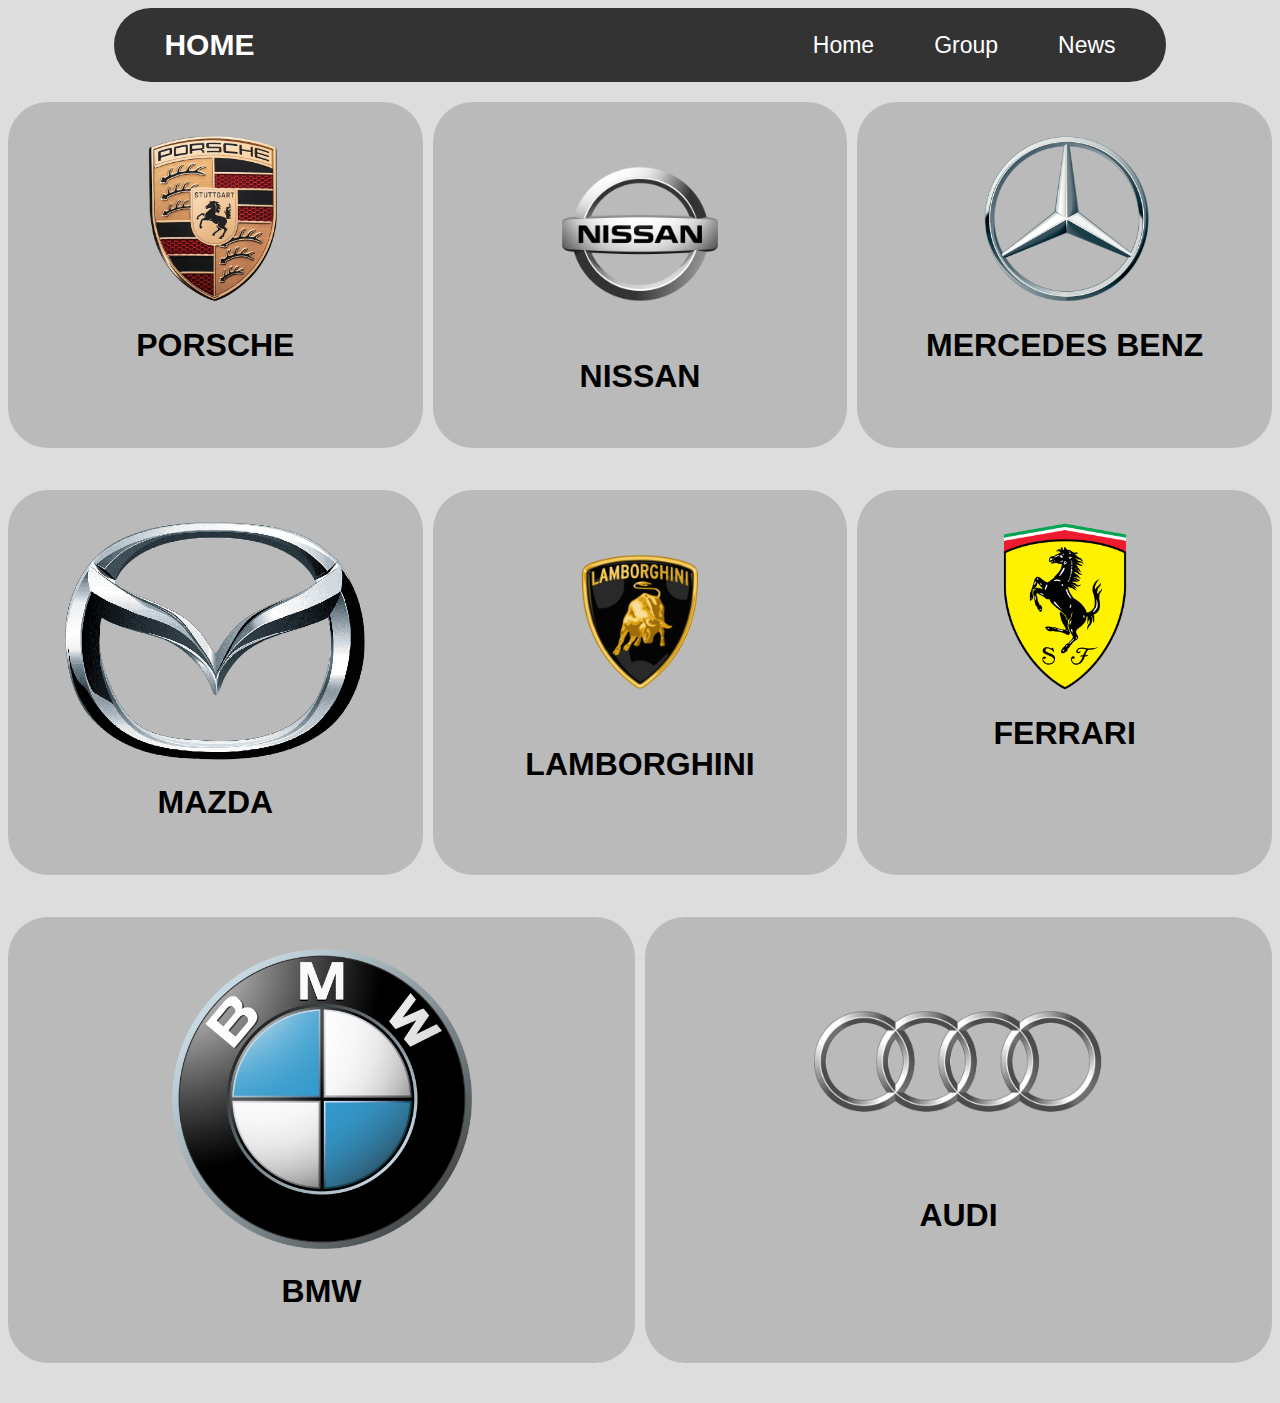
<file: index.html>
<!DOCTYPE html>
<html lang="en">
<head>
	<meta charset="UTF-8">
	<meta name="viewport" content="width=device-width, initial-scale=1.0">
    <title>Car Logos</title>
	<link rel="stylesheet" href="style.css">
</head>
<body>

  <div class="navbar">
    <div class="logo"><a>HOME</a></div>
    <div class="menu">
        <a href="index.html">Home</a>
        <a href="../navbar group/group.html">Group</a>
        <a href="../navbar news/news.html">News</a>
    </div>
</div>

<div class="container">
    <div class="row">
        <a href="porsche/porsche.html" class="column">
            <img src="porsche/porsche.png" alt="Foto Contoh">
            <h1>PORSCHE</h1>
          </a>
          <a href="nissan/nissan.html" class="column">
            <img src="nissan/nissan.png" alt="Foto Contoh">
            <h1>NISSAN</h1>
          </a>
          <a href="mercy/mercy.html" class="column">    
            <img src="mercy/mercy.png" alt="Foto Contoh">
            <H1>MERCEDES BENZ</H1>
          </a>
          <a href="mazda/mazda.html" class="column">
            <img src="mazda/mazda.png" alt="Foto Contoh">
            <H1>MAZDA</H1>
          </a>    
          <a href="lambo/lambo.html" class="column">
            <img src="lambo/lambo.png" alt="Foto Contoh">
            <H1>LAMBORGHINI</H1>
          </a>
          <a href="ferrari/ferrari.html" class="column">
            <img src="ferrari/ferrari.png" alt="Foto Contoh">
            <H1>FERRARI</H1>
          </a>
          <a href="bmw/bmw.html" class="column  ">
            <img src="bmw/bmw.png" alt="Foto Contoh">
            <H1>BMW</H1>
          </a>
          <a href="audi/audi.html" class="column">
            <img src="audi/audi.png" alt="Foto Contoh">
            <H1>AUDI</H1>
          </a>
    </div>
</div>
</body>
</html>
</file>
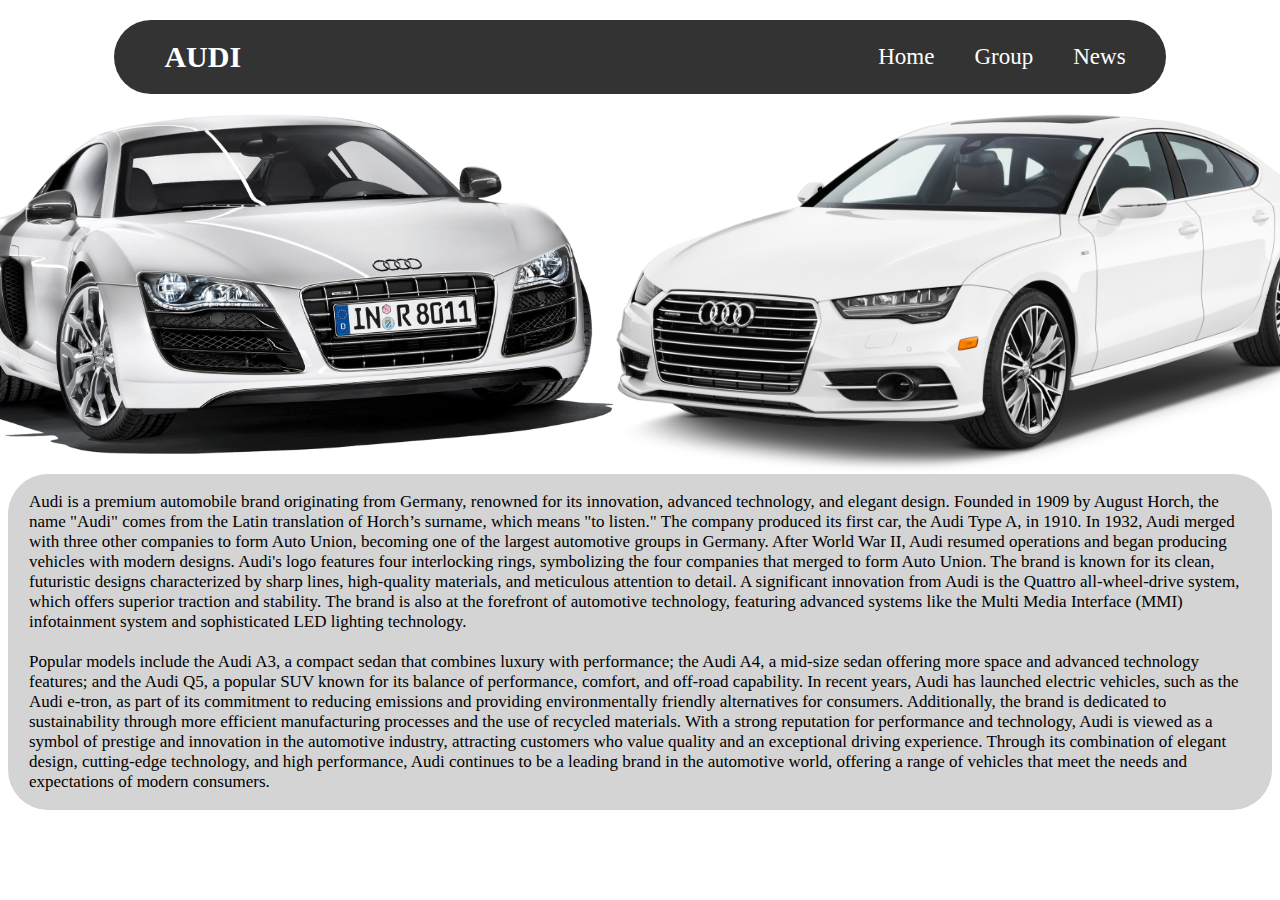
<file: audi/audi.html>
<!DOCTYPE html>
<html lang="en">
<head>
    <meta charset="UTF-8">
    <meta name="viewport" content="width=device-width, initial-scale=1.0">
    <title>AUDI</title>
    <link rel="stylesheet" href="audi.css">
</head>
<body>

  <div class="navbar">
    <div class="logo"><a>AUDI</a></div>
    <div class="menu">
        <a href="../index.html">Home</a>
        <a href="#">Group</a>
        <a href="#">News</a>
    </div>
</div>

      <div class="foto">
        <img src="audi-png-auto-car-png-pic-18.png" height="340">
        <img src="pngimg.com - audi_PNG99482.png" height="360">
      </div>

      <div class="penjelasan">
        <p>
            Audi is a premium automobile brand originating from Germany, renowned for its innovation, advanced technology, and elegant design. Founded in 1909 by August Horch, the name "Audi" comes from the Latin translation of Horch’s surname, which means "to listen." The company produced its first car, the Audi Type A, in 1910. In 1932, Audi merged with three other companies to form Auto Union, becoming one of the largest automotive groups in Germany. After World War II, Audi resumed operations and began producing vehicles with modern designs.
            Audi's logo features four interlocking rings, symbolizing the four companies that merged to form Auto Union. The brand is known for its clean, futuristic designs characterized by sharp lines, high-quality materials, and meticulous attention to detail. A significant innovation from Audi is the Quattro all-wheel-drive system, which offers superior traction and stability. The brand is also at the forefront of automotive technology, featuring advanced systems like the Multi Media Interface (MMI) infotainment system and sophisticated LED lighting technology.
            <br>
            <br>
            Popular models include the Audi A3, a compact sedan that combines luxury with performance; the Audi A4, a mid-size sedan offering more space and advanced technology features; and the Audi Q5, a popular SUV known for its balance of performance, comfort, and off-road capability. In recent years, Audi has launched electric vehicles, such as the Audi e-tron, as part of its commitment to reducing emissions and providing environmentally friendly alternatives for consumers. Additionally, the brand is dedicated to sustainability through more efficient manufacturing processes and the use of recycled materials.
            With a strong reputation for performance and technology, Audi is viewed as a symbol of prestige and innovation in the automotive industry, attracting customers who value quality and an exceptional driving experience. Through its combination of elegant design, cutting-edge technology, and high performance, Audi continues to be a leading brand in the automotive world, offering a range of vehicles that meet the needs and expectations of modern consumers.
        </p>
      </div>
</body>
</html>
</file>
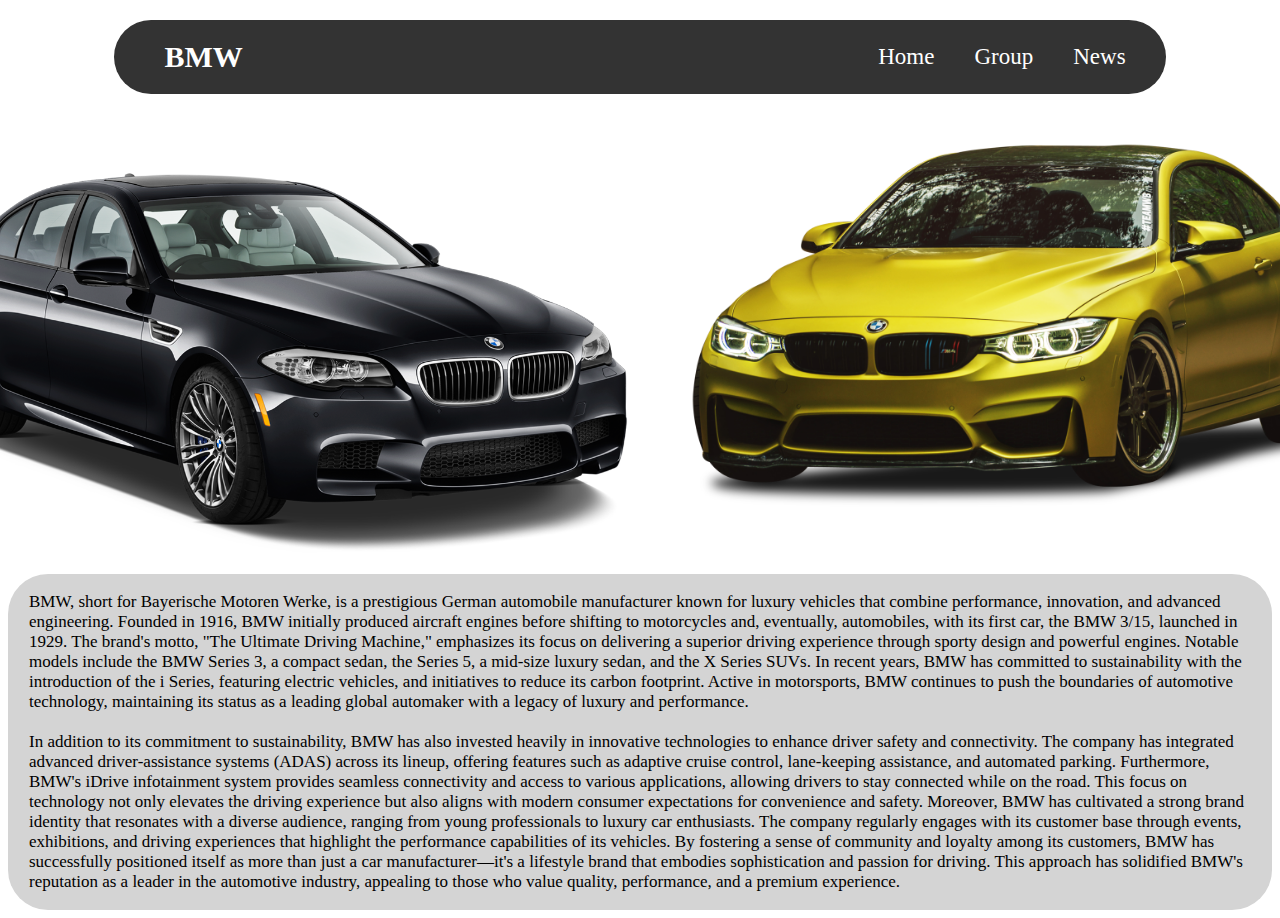
<file: bmw/bmw.html>
<!DOCTYPE html>
<html lang="en">
<head>
    <meta charset="UTF-8">
    <meta name="viewport" content="width=device-width, initial-scale=1.0">
    <title>BMW</title>
    <link rel="stylesheet" href="bmw.css">
</head>
<body>

  <div class="navbar">
    <div class="logo"><a>BMW</a></div>
    <div class="menu">
        <a href="../index.html">Home</a>
        <a href="#">Group</a>
        <a href="#">News</a>
    </div>
</div>

      <div class="foto">
        <img src="black-cool-bmw-car-png-19.png" height="460">
        <img src="0e936ab0fb8222bb27f5d3e70aa0058f.png" height="410">
      </div>

      <div class="penjelasan">
        <p>
        BMW, short for Bayerische Motoren Werke, is a prestigious German automobile manufacturer known for luxury vehicles that combine performance, innovation, and advanced engineering. Founded in 1916, BMW initially produced aircraft engines before shifting to motorcycles and, eventually, automobiles, with its first car, the BMW 3/15, launched in 1929. The brand's motto, "The Ultimate Driving Machine," emphasizes its focus on delivering a superior driving experience through sporty design and powerful engines.
        Notable models include the BMW Series 3, a compact sedan, the Series 5, a mid-size luxury sedan, and the X Series SUVs. In recent years, BMW has committed to sustainability with the introduction of the i Series, featuring electric vehicles, and initiatives to reduce its carbon footprint. Active in motorsports, BMW continues to push the boundaries of automotive technology, maintaining its status as a leading global automaker with a legacy of luxury and performance.
        <br>
        <br>
        In addition to its commitment to sustainability, BMW has also invested heavily in innovative technologies to enhance driver safety and connectivity. The company has integrated advanced driver-assistance systems (ADAS) across its lineup, offering features such as adaptive cruise control, lane-keeping assistance, and automated parking. Furthermore, BMW's iDrive infotainment system provides seamless connectivity and access to various applications, allowing drivers to stay connected while on the road. This focus on technology not only elevates the driving experience but also aligns with modern consumer expectations for convenience and safety.
        Moreover, BMW has cultivated a strong brand identity that resonates with a diverse audience, ranging from young professionals to luxury car enthusiasts. The company regularly engages with its customer base through events, exhibitions, and driving experiences that highlight the performance capabilities of its vehicles. By fostering a sense of community and loyalty among its customers, BMW has successfully positioned itself as more than just a car manufacturer—it's a lifestyle brand that embodies sophistication and passion for driving. This approach has solidified BMW's reputation as a leader in the automotive industry, appealing to those who value quality, performance, and a premium experience.
        </p>
      </div>
</body>
</html>
</file>
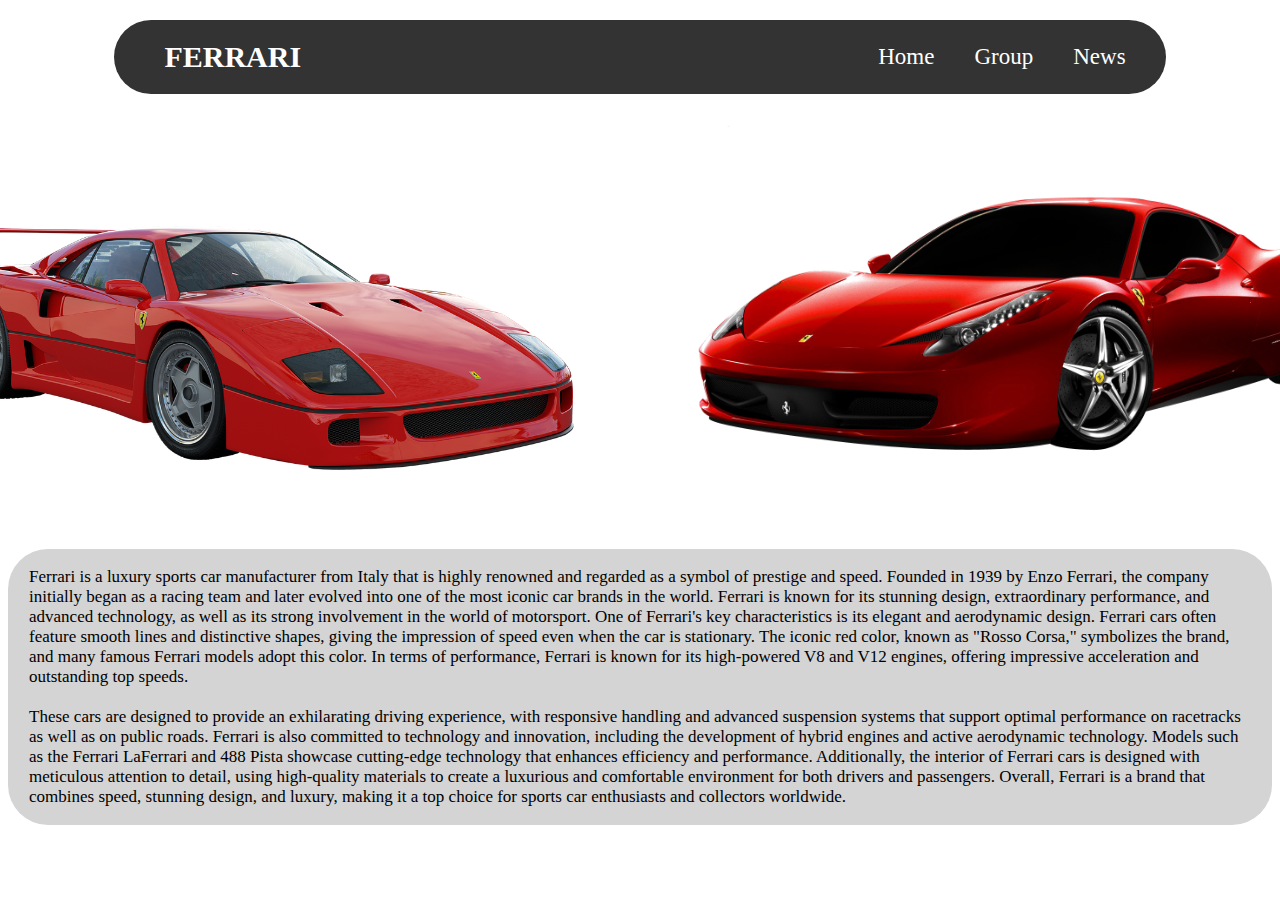
<file: ferrari/ferrari.html>
<!DOCTYPE html>
<html lang="en">
<head>
    <meta charset="UTF-8">
    <meta name="viewport" content="width=device-width, initial-scale=1.0">
    <title>FERRARI</title>
    <link rel="stylesheet" href="ferrari.css">
</head>
<body>

    <div class="navbar">
    <div class="logo"><a>FERRARI</a></div>
    <div class="menu">
        <a href="../index.html">Home</a>
        <a href="#">Group</a>
        <a href="#">News</a>
    </div>
    </div>

    <div class="foto">
      <img src="auto-3843511_1280.webp" height="435">
      <img src="purepng.com-ferrariferrariferrari-carsferrari-automobilescarssport-1701527480837bedsd.png" height="435">
    </div>

    <div class="penjelasan">
    <p>
        Ferrari is a luxury sports car manufacturer from Italy that is highly renowned and regarded as a symbol of prestige and speed. Founded in 1939 by Enzo Ferrari, the company initially began as a racing team and later evolved into one of the most iconic car brands in the world. Ferrari is known for its stunning design, extraordinary performance, and advanced technology, as well as its strong involvement in the world of motorsport.
        One of Ferrari's key characteristics is its elegant and aerodynamic design. Ferrari cars often feature smooth lines and distinctive shapes, giving the impression of speed even when the car is stationary. The iconic red color, known as "Rosso Corsa," symbolizes the brand, and many famous Ferrari models adopt this color.
        In terms of performance, Ferrari is known for its high-powered V8 and V12 engines, offering impressive acceleration and outstanding top speeds. 
        <br>
        <br>
        These cars are designed to provide an exhilarating driving experience, with responsive handling and advanced suspension systems that support optimal performance on racetracks as well as on public roads.
        Ferrari is also committed to technology and innovation, including the development of hybrid engines and active aerodynamic technology. Models such as the Ferrari LaFerrari and 488 Pista showcase cutting-edge technology that enhances efficiency and performance. Additionally, the interior of Ferrari cars is designed with meticulous attention to detail, using high-quality materials to create a luxurious and comfortable environment for both drivers and passengers.
        Overall, Ferrari is a brand that combines speed, stunning design, and luxury, making it a top choice for sports car enthusiasts and collectors worldwide.
    </p>
    </div>
</body>
</html>
</file>
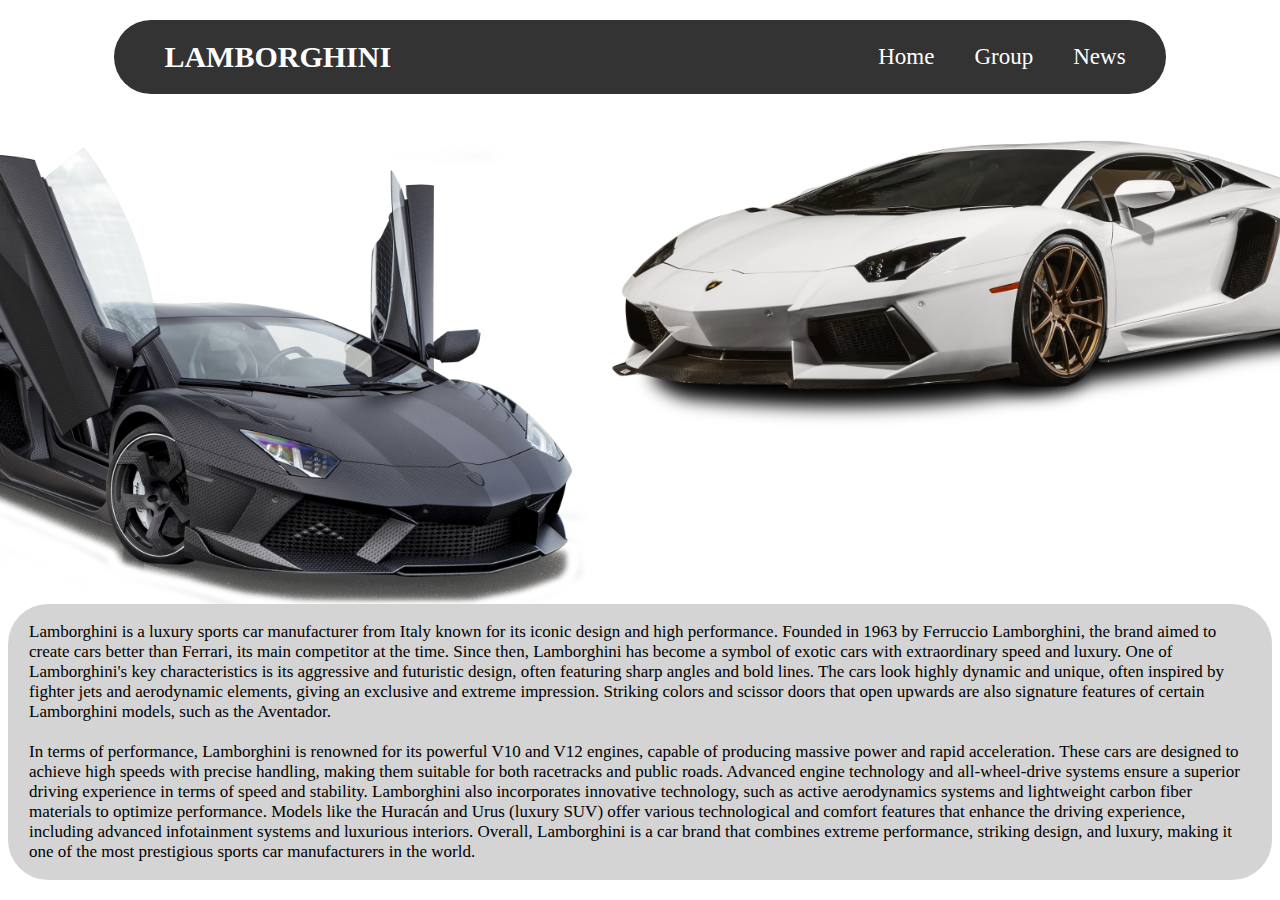
<file: lambo/lambo.html>
<!DOCTYPE html>
<html lang="en">
<head>
    <meta charset="UTF-8">
    <meta name="viewport" content="width=device-width, initial-scale=1.0">
    <title>LAMBORGHINI</title>
    <link rel="stylesheet" href="lambo.css">
</head>
<body>

    <div class="navbar">
    <div class="logo"><a>LAMBORGHINI</a></div>
    <div class="menu">
        <a href="../index.html">Home</a>
        <a href="#">Group</a>
        <a href="#">News</a>
    </div>
    </div>

    <div class="foto">
      <img src="Lamborghini-PNG-Photo-Image.png" height="490">
      <img src="pngimg.com - lamborghini_PNG102913.png" height="330">
    </div>

    <div class="penjelasan">
    <p>
        Lamborghini is a luxury sports car manufacturer from Italy known for its iconic design and high performance. Founded in 1963 by Ferruccio Lamborghini, the brand aimed to create cars better than Ferrari, its main competitor at the time. Since then, Lamborghini has become a symbol of exotic cars with extraordinary speed and luxury.
        One of Lamborghini's key characteristics is its aggressive and futuristic design, often featuring sharp angles and bold lines. The cars look highly dynamic and unique, often inspired by fighter jets and aerodynamic elements, giving an exclusive and extreme impression. Striking colors and scissor doors that open upwards are also signature features of certain Lamborghini models, such as the Aventador.
        <br>
        <br>
        In terms of performance, Lamborghini is renowned for its powerful V10 and V12 engines, capable of producing massive power and rapid acceleration. These cars are designed to achieve high speeds with precise handling, making them suitable for both racetracks and public roads. Advanced engine technology and all-wheel-drive systems ensure a superior driving experience in terms of speed and stability.
        Lamborghini also incorporates innovative technology, such as active aerodynamics systems and lightweight carbon fiber materials to optimize performance. Models like the Huracán and Urus (luxury SUV) offer various technological and comfort features that enhance the driving experience, including advanced infotainment systems and luxurious interiors.
        Overall, Lamborghini is a car brand that combines extreme performance, striking design, and luxury, making it one of the most prestigious sports car manufacturers in the world.
    </p>
    </div>
</body>
</html>
</file>
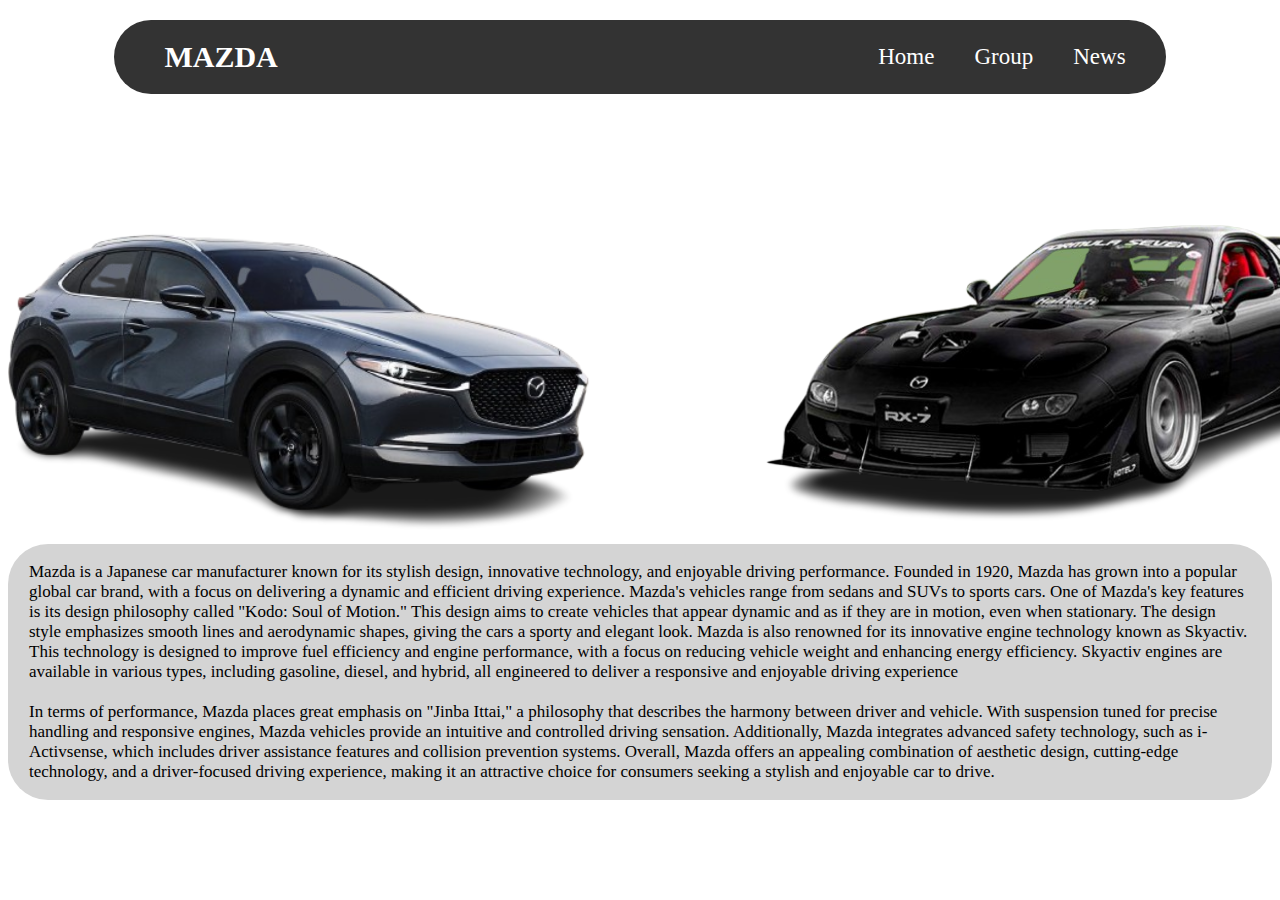
<file: mazda/mazda.html>
<!DOCTYPE html>
<html lang="en">
<head>
    <meta charset="UTF-8">
    <meta name="viewport" content="width=device-width, initial-scale=1.0">
    <title>MAZDA</title>
    <link rel="stylesheet" href="mazda.css">
</head>
<body>

    <div class="navbar">
    <div class="logo"><a>MAZDA</a></div>
    <div class="menu">
        <a href="../index.html">Home</a>
        <a href="#">Group</a>
        <a href="#">News</a>
    </div>
    </div>

    <div class="foto">
      <img src="2021_mazda_cx_30_skyactiv_g_turbo_4k-1920x1080-1-e1709797799223-removebg-preview.png" height="430">
      <img src="Mazda-RX-7-removebg-preview.png" height="420">
    </div>

    <div class="penjelasan">
    <p>
        Mazda is a Japanese car manufacturer known for its stylish design, innovative technology, and enjoyable driving performance. Founded in 1920, Mazda has grown into a popular global car brand, with a focus on delivering a dynamic and efficient driving experience. Mazda's vehicles range from sedans and SUVs to sports cars.
        One of Mazda's key features is its design philosophy called "Kodo: Soul of Motion." This design aims to create vehicles that appear dynamic and as if they are in motion, even when stationary. The design style emphasizes smooth lines and aerodynamic shapes, giving the cars a sporty and elegant look.
        Mazda is also renowned for its innovative engine technology known as Skyactiv. This technology is designed to improve fuel efficiency and engine performance, with a focus on reducing vehicle weight and enhancing energy efficiency. Skyactiv engines are available in various types, including gasoline, diesel, and hybrid, all engineered to deliver a responsive and enjoyable driving experience
        <br>
        <br>
        In terms of performance, Mazda places great emphasis on "Jinba Ittai," a philosophy that describes the harmony between driver and vehicle. With suspension tuned for precise handling and responsive engines, Mazda vehicles provide an intuitive and controlled driving sensation. Additionally, Mazda integrates advanced safety technology, such as i-Activsense, which includes driver assistance features and collision prevention systems.
        Overall, Mazda offers an appealing combination of aesthetic design, cutting-edge technology, and a driver-focused driving experience, making it an attractive choice for consumers seeking a stylish and enjoyable car to drive.
    </p>
    </div>
</body>
</html>
</file>
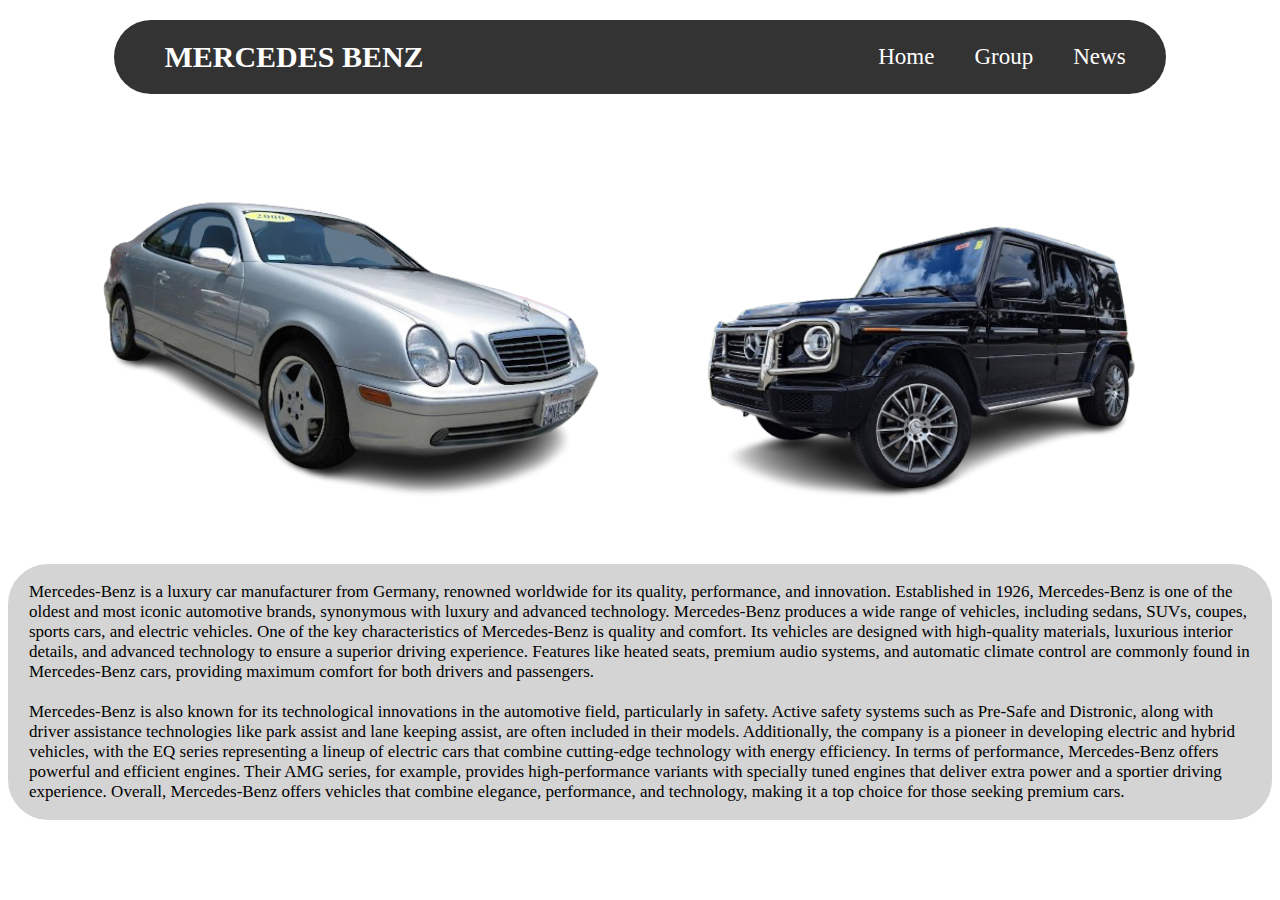
<file: mercy/mercy.html>
<!DOCTYPE html>
<html lang="en">
<head>
    <meta charset="UTF-8">
    <meta name="viewport" content="width=device-width, initial-scale=1.0">
    <title>MERCEDES BENZ</title>
    <link rel="stylesheet" href="mercy.css">
</head>
<body>

    <div class="navbar">
    <div class="logo"><a>MERCEDES BENZ</a></div>
    <div class="menu">
        <a href="../index.html">Home</a>
        <a href="#">Group</a>
        <a href="#">News</a>
    </div>
    </div>

    <div class="foto">
      <img src="unnamed-removebg-preview.png" height="400">
      <img src="4bc54fd9ab9da85098fb6ae7cdf42939-removebg-preview.png" height="450">
    </div>

    <div class="penjelasan">
    <p>
        Mercedes-Benz is a luxury car manufacturer from Germany, renowned worldwide for its quality, performance, and innovation. Established in 1926, Mercedes-Benz is one of the oldest and most iconic automotive brands, synonymous with luxury and advanced technology. Mercedes-Benz produces a wide range of vehicles, including sedans, SUVs, coupes, sports cars, and electric vehicles.
        One of the key characteristics of Mercedes-Benz is quality and comfort. Its vehicles are designed with high-quality materials, luxurious interior details, and advanced technology to ensure a superior driving experience. Features like heated seats, premium audio systems, and automatic climate control are commonly found in Mercedes-Benz cars, providing maximum comfort for both drivers and passengers.
        <br>
        <br>
        Mercedes-Benz is also known for its technological innovations in the automotive field, particularly in safety. Active safety systems such as Pre-Safe and Distronic, along with driver assistance technologies like park assist and lane keeping assist, are often included in their models. Additionally, the company is a pioneer in developing electric and hybrid vehicles, with the EQ series representing a lineup of electric cars that combine cutting-edge technology with energy efficiency.
        In terms of performance, Mercedes-Benz offers powerful and efficient engines. Their AMG series, for example, provides high-performance variants with specially tuned engines that deliver extra power and a sportier driving experience. Overall, Mercedes-Benz offers vehicles that combine elegance, performance, and technology, making it a top choice for those seeking premium cars.
    </p>
    </div>
    
</body>
</html>
</file>
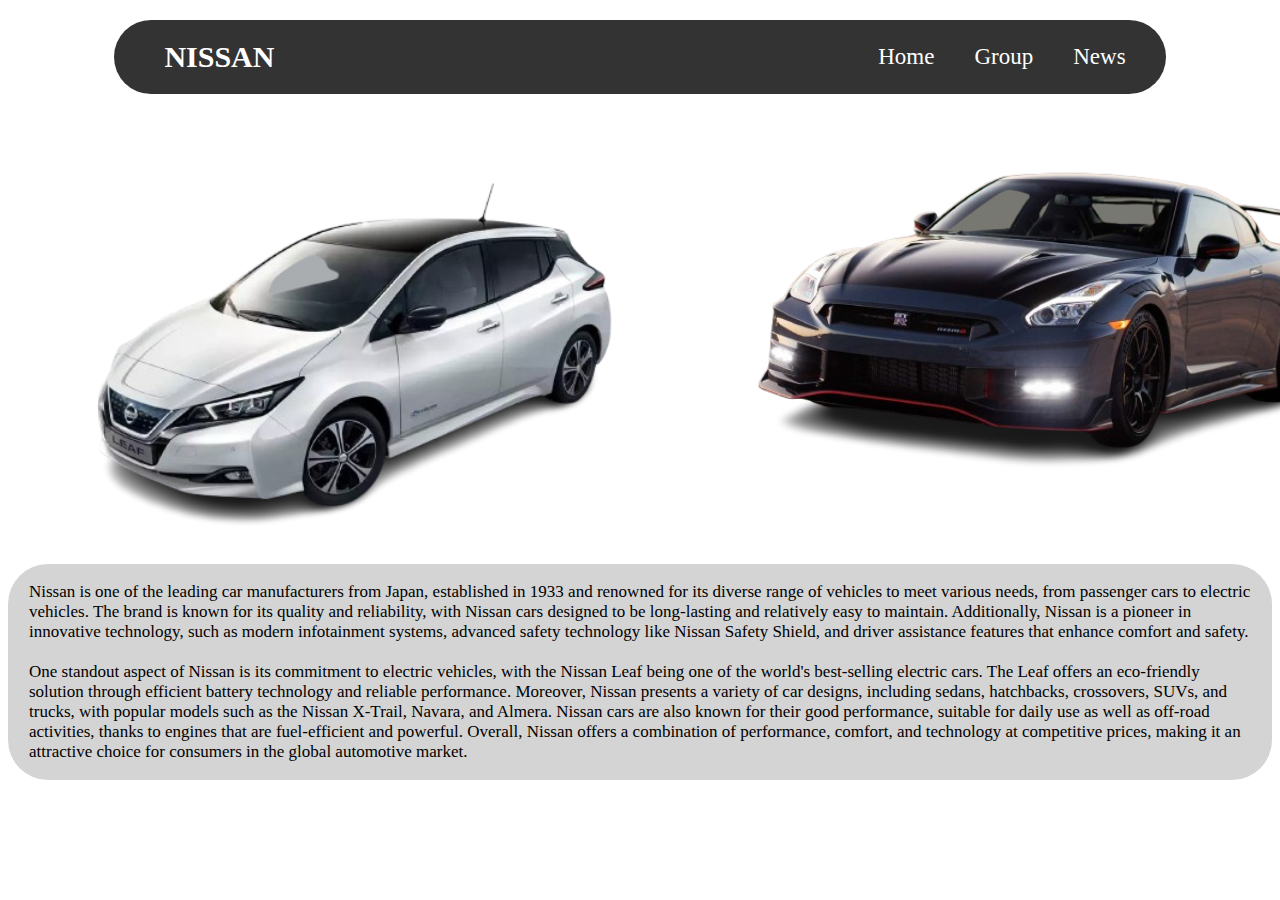
<file: nissan/nissan.html>
<!DOCTYPE html>
<html lang="en">
<head>
    <meta charset="UTF-8">
    <meta name="viewport" content="width=device-width, initial-scale=1.0">
    <title>NISSAN</title>
    <link rel="stylesheet" href="nissan.css">
</head>
<body>

    <div class="navbar">
    <div class="logo"><a>NISSAN</a></div>
    <div class="menu">
        <a href="../index.html">Home</a>
        <a href="#">Group</a>
        <a href="#">News</a>
    </div>
    </div>

    <div class="foto">
      <img src="ezgif-5-b6e3e909bbca_cropped-removebg-preview.png" height="450">
      <img src="2024-nissan-gt-r-nismo-removebg-preview.png" height="400">
    </div>

    <div class="penjelasan">
      <p>
        Nissan is one of the leading car manufacturers from Japan, established in 1933 and renowned for its diverse range of vehicles to meet various needs, from passenger cars to electric vehicles. The brand is known for its quality and reliability, with Nissan cars designed to be long-lasting and relatively easy to maintain. Additionally, Nissan is a pioneer in innovative technology, such as modern infotainment systems, advanced safety technology like Nissan Safety Shield, and driver assistance features that enhance comfort and safety.
        <br>
        <br>
        One standout aspect of Nissan is its commitment to electric vehicles, with the Nissan Leaf being one of the world's best-selling electric cars. The Leaf offers an eco-friendly solution through efficient battery technology and reliable performance. Moreover, Nissan presents a variety of car designs, including sedans, hatchbacks, crossovers, SUVs, and trucks, with popular models such as the Nissan X-Trail, Navara, and Almera.
        Nissan cars are also known for their good performance, suitable for daily use as well as off-road activities, thanks to engines that are fuel-efficient and powerful. Overall, Nissan offers a combination of performance, comfort, and technology at competitive prices, making it an attractive choice for consumers in the global automotive market.
      </p>
    </div>
</body>
</html>
</file>
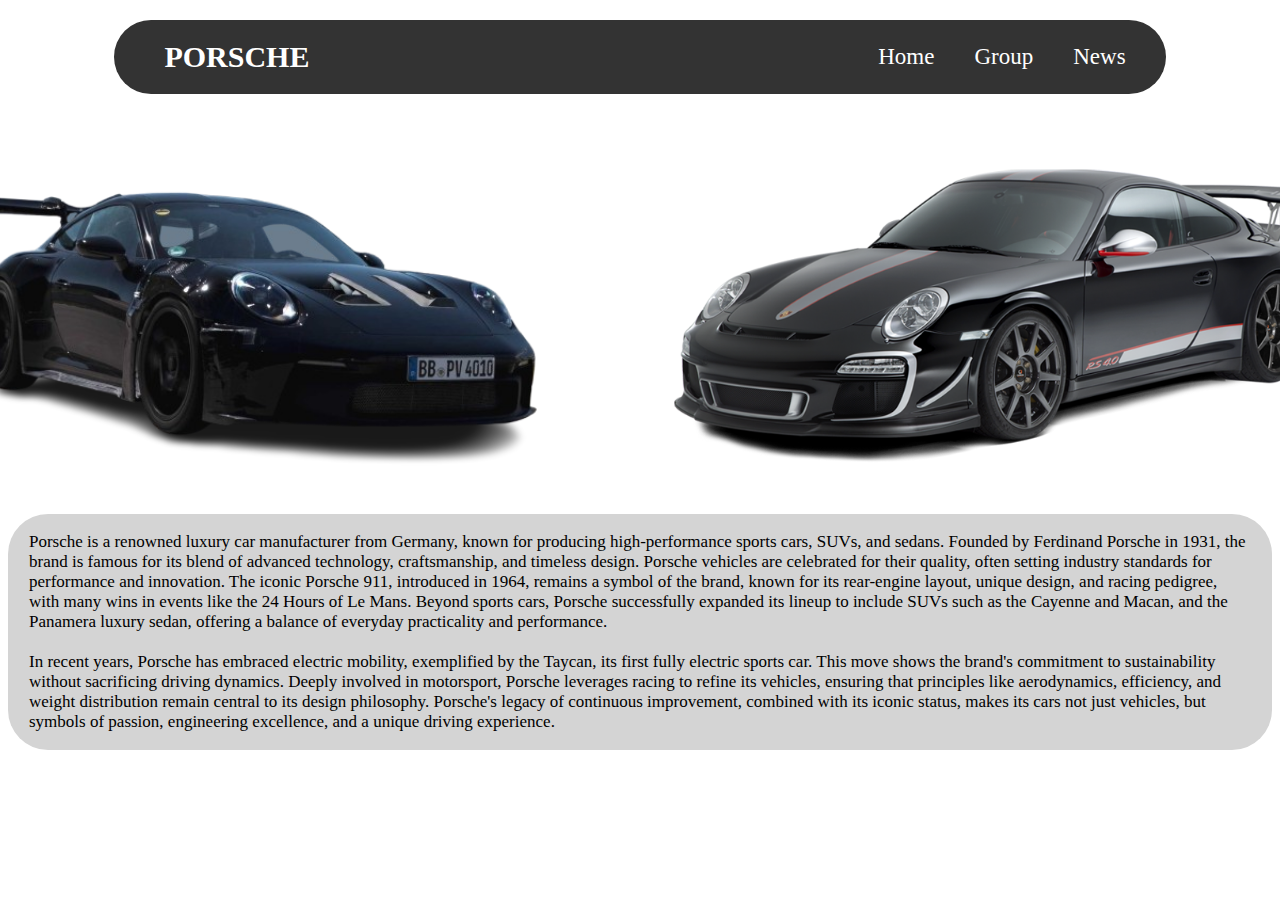
<file: porsche/porsche.html>
<!DOCTYPE html>
<html lang="en">
<head>
    <meta charset="UTF-8">
    <meta name="viewport" content="width=device-width, initial-scale=1.0">
    <title>PORSCHE</title>
    <link rel="stylesheet" href="porsche.css">
</head>
<body>

  <div class="navbar">
    <div class="logo"><a>PORSCHE</a></div>
    <div class="menu">
        <a href="../index.html">Home</a>
        <a href="#">Group</a>
        <a href="#">News</a>
    </div>
</div>

      <div class="foto">
        <img src="mobil por.png" height="400">
        <img src="Porsche_997GT3_RS_40Edition.png" height="370">
      </div>

      <div class="penjelasan">
        <p>
          Porsche is a renowned luxury car manufacturer from Germany, known for producing high-performance sports cars, SUVs, and sedans. Founded by Ferdinand Porsche in 1931, the brand is famous for its blend of advanced technology, craftsmanship, and timeless design. Porsche vehicles are celebrated for their quality, often setting industry standards for performance and innovation.
          The iconic Porsche 911, introduced in 1964, remains a symbol of the brand, known for its rear-engine layout, unique design, and racing pedigree, with many wins in events like the 24 Hours of Le Mans. Beyond sports cars, Porsche successfully expanded its lineup to include SUVs such as the Cayenne and Macan, and the Panamera luxury sedan, offering a balance of everyday practicality and performance.
          <br>
          <br>
          In recent years, Porsche has embraced electric mobility, exemplified by the Taycan, its first fully electric sports car. This move shows the brand's commitment to sustainability without sacrificing driving dynamics. Deeply involved in motorsport, Porsche leverages racing to refine its vehicles, ensuring that principles like aerodynamics, efficiency, and weight distribution remain central to its design philosophy. 
          Porsche's legacy of continuous improvement, combined with its iconic status, makes its cars not just vehicles, but symbols of passion, engineering excellence, and a unique driving experience.
        </p>
      </div>
</body>
</html>
</file>
<file: style.css>
body {
	font-family: Arial, sans-serif;
	background-color: #ddd;
}

.navbar {
	background-color: #333;
	padding: 20px;
	border-radius: 50px;
	display: flex;
	align-items: center;
	justify-content: space-between;
	width: 80%;
	margin: 20px auto;
	margin-top: 0;
  }

  .navbar .logo {
	color: white;
	font-size: 30px;
	font-weight: bold;
	margin-left: 30px;
  }

  .navbar .menu {
	display: flex;
	gap: 30px;
  }

  .navbar .menu a {
	color: white;
	text-decoration: none;
	font-size: 23px;
	margin-right:30px;
	background-color: #333;
  }

  .navbar .menu a:hover {
	background-color: #333;
	color: 	rgb(255, 60, 0);
  }

.container {
	display: flex;
}

.container :hover {
	background-color: #ddd;
}

.row {
	display: flex;
	gap: 10px;
	flex-wrap: wrap;

}

.column {
	flex: 25%;
	box-sizing: border-box;
	padding: 2rem 1rem;
    text-align: center;
    background-color: rgb(186, 186, 186);
    margin-bottom: 2rem;
	border-radius: 40px;
	text-decoration: none;
}

.column img {
	width: 300px;
}

.column h1{
	font-weight: bold;
	color: #000;
	margin-top: 20px;
}
</file>
<file: audi/audi.css>
body {
    background-color: #ffffff;
  }
  
  .navbar {
    background-color: #333;
    padding: 20px;
    border-radius: 50px;
    display: flex;
    align-items: center;
    justify-content: space-between;
    width: 80%;
    margin: 20px auto;
  }
  .navbar .logo {
    color: white;
    font-size: 30px;
    font-weight: bold;
    margin-left: 30px;
  }
  .navbar .menu {
    display: flex;
    gap: 20px;
  }
  .navbar .menu a:hover{
    background-color: #333;
    color: 	rgb(255, 60, 0);
  }
  .navbar .menu a {
    color: white;
    text-decoration: none;
    font-size: 23px;
    margin-right: 20px;
  }
  
  .foto {
    display: flex;
    justify-content: center;
  }
  
  .penjelasan {
    border-radius: 40px;
    background-color: #d4d4d4; 
    padding: 1px; 
  }
  
  .penjelasan p{
    font-size: 17px;
    margin-left: 20px;
    margin-right: 20px;
  }
</file>
<file: bmw/bmw.css>
body {
    background-color: #ffffff;
  }
  
  .navbar {
    background-color: #333;
    padding: 20px;
    border-radius: 50px;
    display: flex;
    align-items: center;
    justify-content: space-between;
    width: 80%;
    margin: 20px auto;
  }
  .navbar .logo {
    color: white;
    font-size: 30px;
    font-weight: bold;
    margin-left: 30px;
  }
  .navbar .menu {
    display: flex;
    gap: 20px;
  }
  .navbar .menu a:hover{
    background-color: #333;
    color: 	rgb(255, 60, 0);
  }
  .navbar .menu a {
    color: white;
    text-decoration: none;
    font-size: 23px;
    margin-right: 20px;
  }
  
  .foto {
    display: flex;
    justify-content: center;
  }
  
  .penjelasan {
    border-radius: 40px;
    background-color: #d4d4d4; 
    padding: 1px; 
  }
  
  .penjelasan p{
    font-size: 17px;
    margin-left: 20px;
    margin-right: 20px;
  }
</file>
<file: ferrari/ferrari.css>
body {
    background-color: #ffffff;
  }
  
  .navbar {
    background-color: #333;
    padding: 20px;
    border-radius: 50px;
    display: flex;
    align-items: center;
    justify-content: space-between;
    width: 80%;
    margin: 20px auto;
  }
  .navbar .logo {
    color: white;
    font-size: 30px;
    font-weight: bold;
    margin-left: 30px;
  }
  .navbar .menu {
    display: flex;
    gap: 20px;
  }
  .navbar .menu a:hover{
    background-color: #333;
    color: 	rgb(255, 60, 0);
  }
  .navbar .menu a {
    color: white;
    text-decoration: none;
    font-size: 23px;
    margin-right: 20px;
  }
  
  .foto {
    display: flex;
    justify-content: center;
  }
  
  .penjelasan {
    border-radius: 40px;
    background-color: #d4d4d4; 
    padding: 1px; 
  }
  
  .penjelasan p{
    font-size: 17px;
    margin-left: 20px;
    margin-right: 20px;
  }
</file>
<file: lambo/lambo.css>
body {
    background-color: #ffffff;
  }
  
  .navbar {
    background-color: #333;
    padding: 20px;
    border-radius: 50px;
    display: flex;
    align-items: center;
    justify-content: space-between;
    width: 80%;
    margin: 20px auto;
  }
  .navbar .logo {
    color: white;
    font-size: 30px;
    font-weight: bold;
    margin-left: 30px;
  }
  .navbar .menu {
    display: flex;
    gap: 20px;
  }
  .navbar .menu a:hover{
    background-color: #333;
    color: 	rgb(255, 60, 0);
  }
  .navbar .menu a {
    color: white;
    text-decoration: none;
    font-size: 23px;
    margin-right: 20px;
  }
  
  .foto {
    display: flex;
    justify-content: center;
  }
  
  .penjelasan {
    border-radius: 40px;
    background-color: #d4d4d4; 
    padding: 1px; 
  }
  
  .penjelasan p{
    font-size: 17px;
    margin-left: 20px;
    margin-right: 20px;
  }
</file>
<file: mazda/mazda.css>
body {
    background-color: #ffffff;
  }
  
  .navbar {
    background-color: #333;
    padding: 20px;
    border-radius: 50px;
    display: flex;
    align-items: center;
    justify-content: space-between;
    width: 80%;
    margin: 20px auto;
  }
  .navbar .logo {
    color: white;
    font-size: 30px;
    font-weight: bold;
    margin-left: 30px;
  }
  .navbar .menu {
    display: flex;
    gap: 20px;
  }
  .navbar .menu a:hover{
    background-color: #333;
    color: 	rgb(255, 60, 0);
  }
  .navbar .menu a {
    color: white;
    text-decoration: none;
    font-size: 23px;
    margin-right: 20px;
  }
  
  .foto {
    display: flex;
    justify-content: center;
  }
  
  .penjelasan {
    border-radius: 40px;
    background-color: #d4d4d4; 
    padding: 1px; 
  }
  
  .penjelasan p{
    font-size: 17px;
    margin-left: 20px;
    margin-right: 20px;
  }
</file>
<file: mercy/mercy.css>
body {
    background-color: #ffffff;
  }
  
  .navbar {
    background-color: #333;
    padding: 20px;
    border-radius: 50px;
    display: flex;
    align-items: center;
    justify-content: space-between;
    width: 80%;
    margin: 20px auto;
  }
  .navbar .logo {
    color: white;
    font-size: 30px;
    font-weight: bold;
    margin-left: 30px;
  }
  .navbar .menu {
    display: flex;
    gap: 20px;
  }
  .navbar .menu a:hover{
    background-color: #333;
    color: 	rgb(255, 60, 0);
  }
  .navbar .menu a {
    color: white;
    text-decoration: none;
    font-size: 23px;
    margin-right: 20px;
  }
  
  .foto {
    display: flex;
    justify-content: center;
  }
  
  .penjelasan {
    border-radius: 40px;
    background-color: #d4d4d4; 
    padding: 1px; 
  }
  
  .penjelasan p{
    font-size: 17px;
    margin-left: 20px;
    margin-right: 20px;
  }
</file>
<file: nissan/nissan.css>
body {
    background-color: #ffffff;
  }
  
  .navbar {
    background-color: #333;
    padding: 20px;
    border-radius: 50px;
    display: flex;
    align-items: center;
    justify-content: space-between;
    width: 80%;
    margin: 20px auto;
  }
  .navbar .logo {
    color: white;
    font-size: 30px;
    font-weight: bold;
    margin-left: 30px;
  }
  .navbar .menu {
    display: flex;
    gap: 20px;
  }
  .navbar .menu a:hover{
    background-color: #333;
    color: 	rgb(255, 60, 0);
  }
  .navbar .menu a {
    color: white;
    text-decoration: none;
    font-size: 23px;
    margin-right: 20px;
  }
  
  .foto {
    display: flex;
    justify-content: center;
  }
  
  .penjelasan {
    border-radius: 40px;
    background-color: #d4d4d4; 
    padding: 1px; 
  }
  
  .penjelasan p{
    font-size: 17px;
    margin-left: 20px;
    margin-right: 20px;
  }
</file>
<file: porsche/porsche.css>
body {
  background-color: #ffffff;
}

.navbar {
  background-color: #333;
  padding: 20px;
  border-radius: 50px;
  display: flex;
  align-items: center;
  justify-content: space-between;
  width: 80%;
  margin: 20px auto;
}
.navbar .logo {
  color: white;
  font-size: 30px;
  font-weight: bold;
  margin-left: 30px;
}
.navbar .menu {
  display: flex;
  gap: 20px;
}
.navbar .menu a:hover{
  background-color: #333;
	color: 	rgb(255, 60, 0);
}
.navbar .menu a {
  color: white;
  text-decoration: none;
  font-size: 23px;
  margin-right: 20px;
}

.foto {
  display: flex;
  justify-content: center;
}

.penjelasan {
  border-radius: 40px;
  background-color: #d4d4d4; 
  padding: 1px; 
}

.penjelasan p{
  font-size: 17px;
  margin-left: 20px;
  margin-right: 20px;
}
</file>
